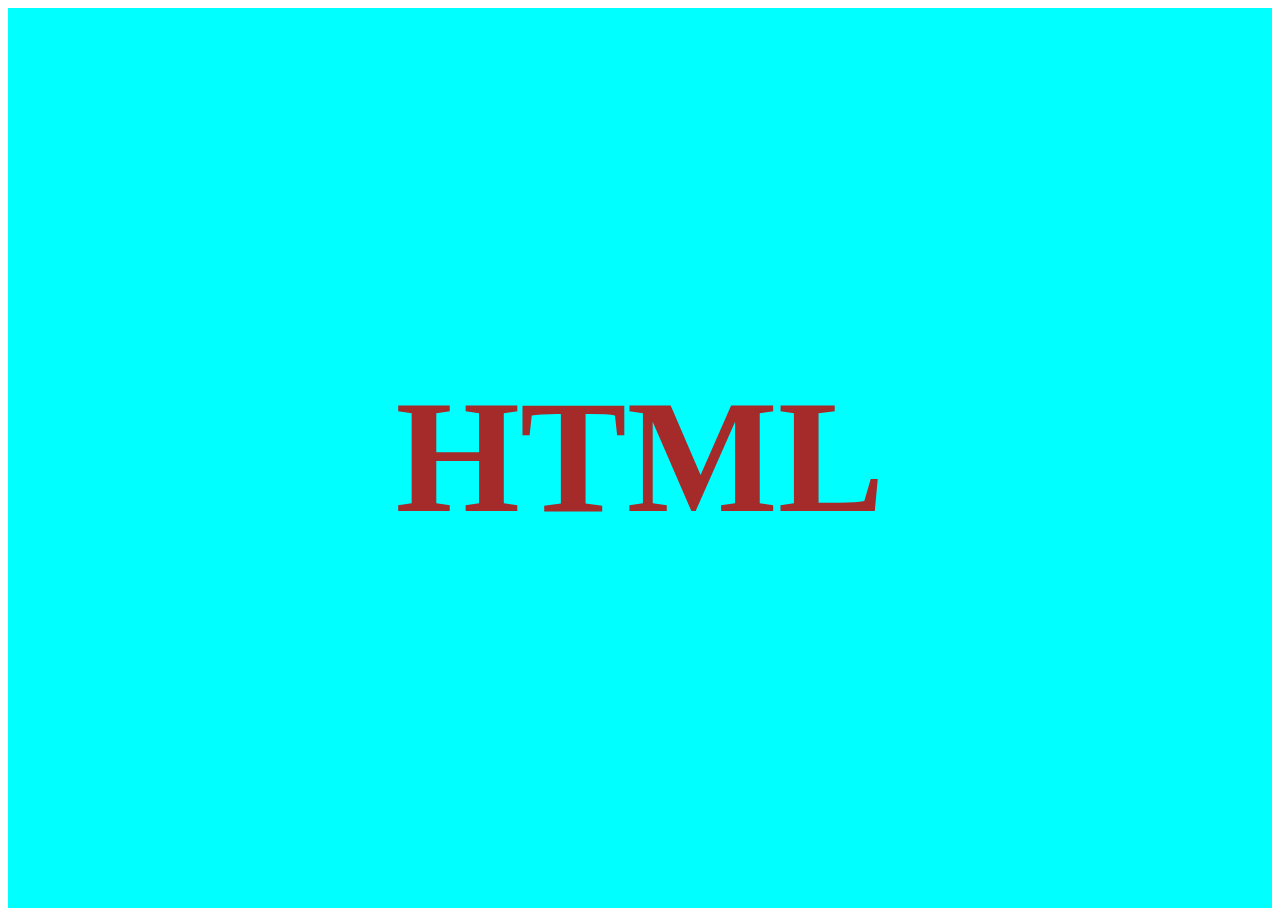
<file: Slide Show Project/index.html>
<!DOCTYPE html>
<html lang="en">
<head>
    <meta charset="UTF-8">
    <meta http-equiv="X-UA-Compatible" content="IE=edge">
    <meta name="viewport" content="width=device-width, initial-scale=1.0">
    <title>Slideshow</title>
    <link rel="stylesheet" href="style.css">

    <link rel="stylesheet" href="https://cdnjs.cloudflare.com/ajax/libs/font-awesome/6.3.0/css/all.min.css" integrity="sha512-SzlrxWUlpfuzQ+pcUCosxcglQRNAq/DZjVsC0lE40xsADsfeQoEypE+enwcOiGjk/bSuGGKHEyjSoQ1zVisanQ==" crossorigin="anonymous" referrerpolicy="no-referrer" />
</head>
<body>
    <div class="container">
        <div class="elements">
            <div class="slide-item current">
                <i class="fa-brands fa-html5 "></i>
                <h1>HTML</h1>
            </div>

            <div class="slide-item">
                <i class="fa-brands fa-css3-alt"></i>
                <h1>CSS</h1>
            </div>

            <div class="slide-item">
                <i class="fa-brands fa-square-js"></i>
                <h1>JavaScript</h1>
            </div>

            <div class="slide-item">
                <i class="fa-brands fa-react"></i>
                <h1>React.js</h1>
            </div>

            <div class="slide-item">
                <i class="fa-brands fa-html5"></i>
                <h1>Node.js</h1>
            </div>
        </div>
    </div>

    <script src="script.js"></script>
</body>
</html>
</file>
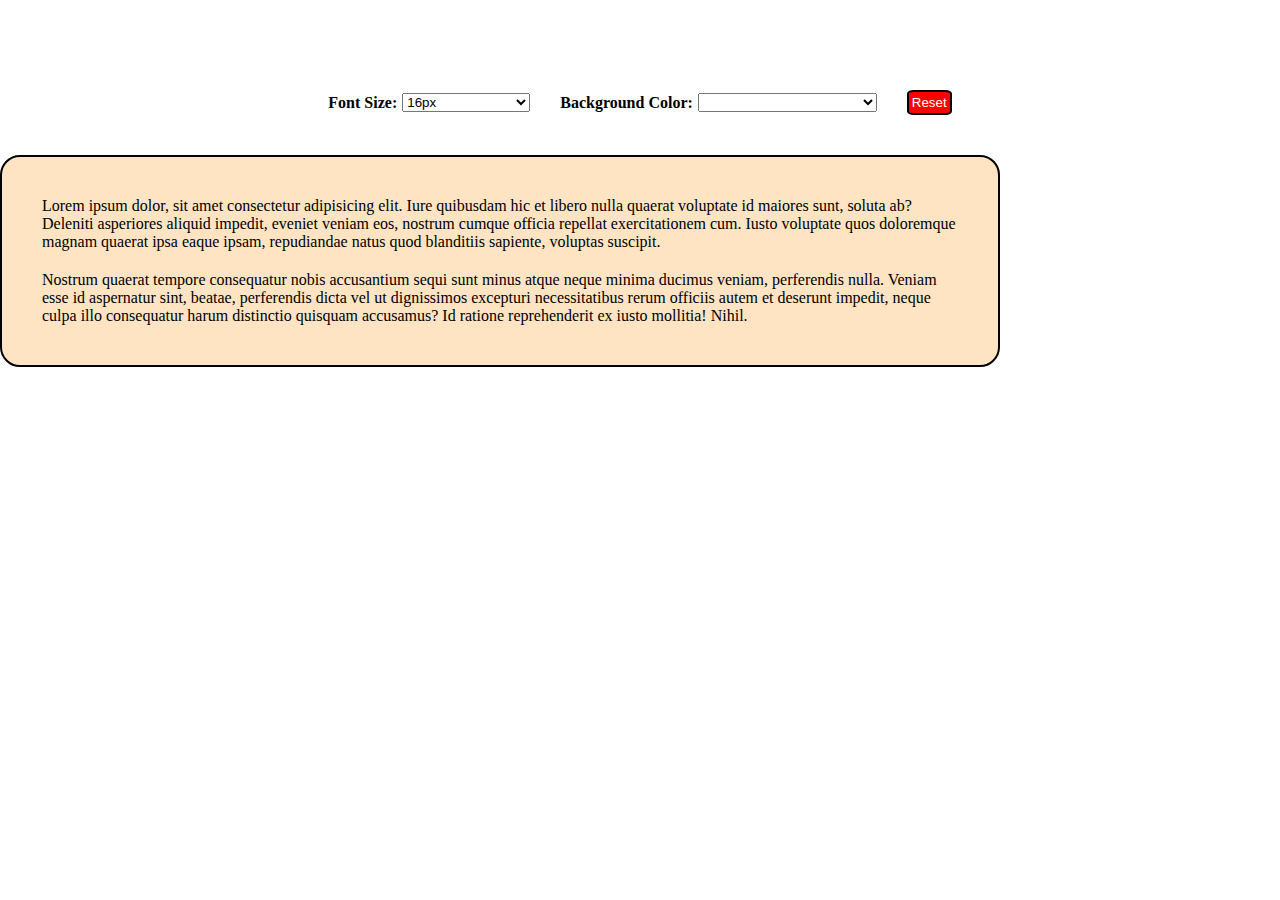
<file: Storing User Prefrence/index.html>
<!DOCTYPE html>
<html lang="en">
<head>
    <meta charset="UTF-8">
    <meta http-equiv="X-UA-Compatible" content="IE=edge">
    <meta name="viewport" content="width=device-width, initial-scale=1.0">
    <title>User Preferences</title>
    <link rel="stylesheet" href="style.css">

</head>
<body>
    <div class="container">
        <label for="FontSize">Font Size:</label>
        <select name="FontSize" id="selectFont" >
            <option value="slect" selected>-Select Font Size-</option>
            <option value="14px">14px</option>
            <option value="16px">16px</option>
            <option value="18px">18px</option>
            <option value="20px">20px</option>
        </select>
       
        <label for="BgColor">Background Color: </label>
        <select name="SelectBgColor" id="SelectBgColor">
            <option value="slect" selected>-Select Background Color-</option>
            <option value="red">Red</option>
            <option value="Green">Green</option>
            <option value="Yellow">Yellow</option>
            <option value="Blue">Blue</option>
            <option value="White">White</option>
        </select>

        <button id="button" type="reset">Reset</button>
    </div>

    
        <main>
            <p>Lorem ipsum dolor, sit amet consectetur adipisicing elit. Iure quibusdam hic et libero nulla quaerat voluptate id maiores sunt, soluta ab? Deleniti asperiores aliquid impedit, eveniet veniam eos, nostrum cumque officia repellat exercitationem cum. Iusto voluptate quos doloremque magnam quaerat ipsa eaque ipsam, repudiandae natus quod blanditiis sapiente, voluptas suscipit.</p>
            <p>Nostrum quaerat tempore consequatur nobis accusantium sequi sunt minus atque neque minima ducimus veniam, perferendis nulla. Veniam esse id aspernatur sint, beatae, perferendis dicta vel ut dignissimos excepturi necessitatibus rerum officiis autem et deserunt impedit, neque culpa illo consequatur harum distinctio quisquam accusamus? Id ratione reprehenderit ex iusto mollitia! Nihil.</p>
        </main>
   


    <script src="script.js"></script>
</body>
</html>
</file>
<file: Slide Show Project/style.css>
.container{
    display: flex;
    justify-content: center;
    align-items: center;
    height: 100vh;
    background-color: aqua;
}
.elements{
    
}
.slide-item{
    text-align: center;
    position: absolute;
    transform: translate(-50% , -50%) scale(0);
    transition: transform 0.6s;
}
.slide-item i,h1{
    font-size: 10rem;
    color: brown;
    
}
.slide-item.current{
    transform: translate(-50% , -50%) scale(1);
}
</file>
<file: Storing User Prefrence/style.css>
*{
    margin: 0;
    padding: 0;
    box-sizing: border-box;

}

.container{
    margin-top: 50px;
    padding: 40px;
    display: flex;
    justify-content: center;
    align-items: center;
    text-align: center;
    /* background-color: red; */
}

.container > select{
    margin-right: 30px;
    margin-left: 5px;
}
option{
    background-color: antiquewhite;
 
}
option:hover{
    background-color: aquamarine;
}
label{
    font-weight: bold;
}



main{
    background-color: bisque;
    padding: 20px;
   
    width: 1000px;
    border: 2px solid black;
    border-radius: 20px;
    
}
.body{
    display: flex;
    justify-content: center;
    align-items: center;
}
p{
    margin: 20px;
}

button{
    padding: 3px;
    border: none;
    border: 2px solid black;
    background-color: red;
    border-radius: 15%;
    color: white;
}
button:hover{
    background-color: black;
    border: 3px solid red;
    transition: .3s;
    font-weight: bold;
}
</file>
